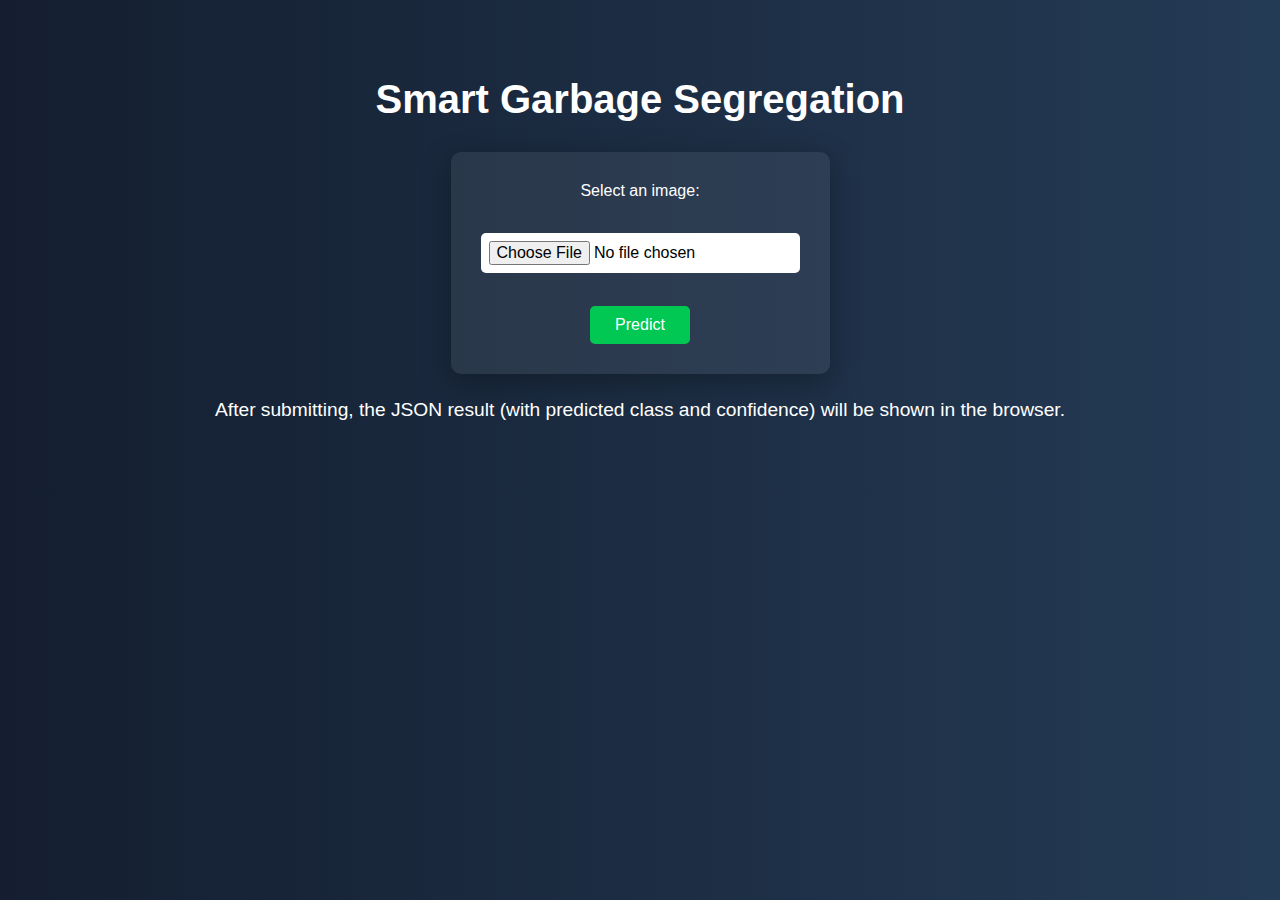
<file: templates/index.html>
<!DOCTYPE html>
<html>
<head>
    <title>Smart Garbage Segregation</title>
    <link rel="stylesheet" href="/static/styles.css">

</head>
<body>
    <h1>Smart Garbage Segregation</h1>
    <form action="/predict/" method="post" enctype="multipart/form-data">
        <label>Select an image:</label><br><br>
        <input type="file" name="file" accept="image/*" required><br><br>
        <button type="submit">Predict</button>
    </form>

    <p>
        After submitting, the JSON result (with predicted class and confidence) will be shown in the browser.
    </p>
</body>
</html>
</file>
<file: static/styles.css>
/* styles.css */

body {
    font-family: 'Segoe UI', Tahoma, Geneva, Verdana, sans-serif;
    background: linear-gradient(to right, #141e30, #243b55);
    color: #fff;
    text-align: center;
    padding: 50px;
    margin: 0;
    animation: fadeIn 1s ease-in;
}

h1, h2 {
    font-size: 2.5em;
    margin-bottom: 30px;
}

form {
    background-color: rgba(255, 255, 255, 0.07);
    padding: 30px;
    border-radius: 10px;
    display: inline-block;
    animation: zoomIn 0.8s ease-out;
    box-shadow: 0 8px 30px rgba(0, 0, 0, 0.3);
}

input[type="file"] {
    margin: 15px 0;
    font-size: 1em;
    background-color: #fff;
    color: #000;
    padding: 8px;
    border-radius: 5px;
}

button {
    background-color: #00c853;
    color: white;
    border: none;
    padding: 10px 25px;
    font-size: 1em;
    cursor: pointer;
    border-radius: 5px;
    transition: transform 0.3s ease;
    animation: pulse 2s infinite;
}

button:hover {
    background-color: #00e676;
    transform: scale(1.05);
}

p {
    margin-top: 25px;
    font-size: 1.2em;
}

img {
    border-radius: 10px;
    box-shadow: 0 4px 20px rgba(0, 0, 0, 0.5);
    animation: fadeInUp 1s ease-out;
}

a {
    display: inline-block;
    margin-top: 30px;
    padding: 10px 20px;
    background-color: #00c853;
    color: white;
    text-decoration: none;
    border-radius: 5px;
    transition: background 0.3s ease;
}

a:hover {
    background-color: #00e676;
}

/* Animations */
@keyframes fadeIn {
    from { opacity: 0; }
    to { opacity: 1; }
}

@keyframes zoomIn {
    0% { transform: scale(0.7); opacity: 0; }
    100% { transform: scale(1); opacity: 1; }
}

@keyframes fadeInUp {
    from { opacity: 0; transform: translateY(30px); }
    to { opacity: 1; transform: translateY(0); }
}

@keyframes pulse {
    0% { transform: scale(1); }
    50% { transform: scale(1.05); }
    100% { transform: scale(1); }
}
</file>
